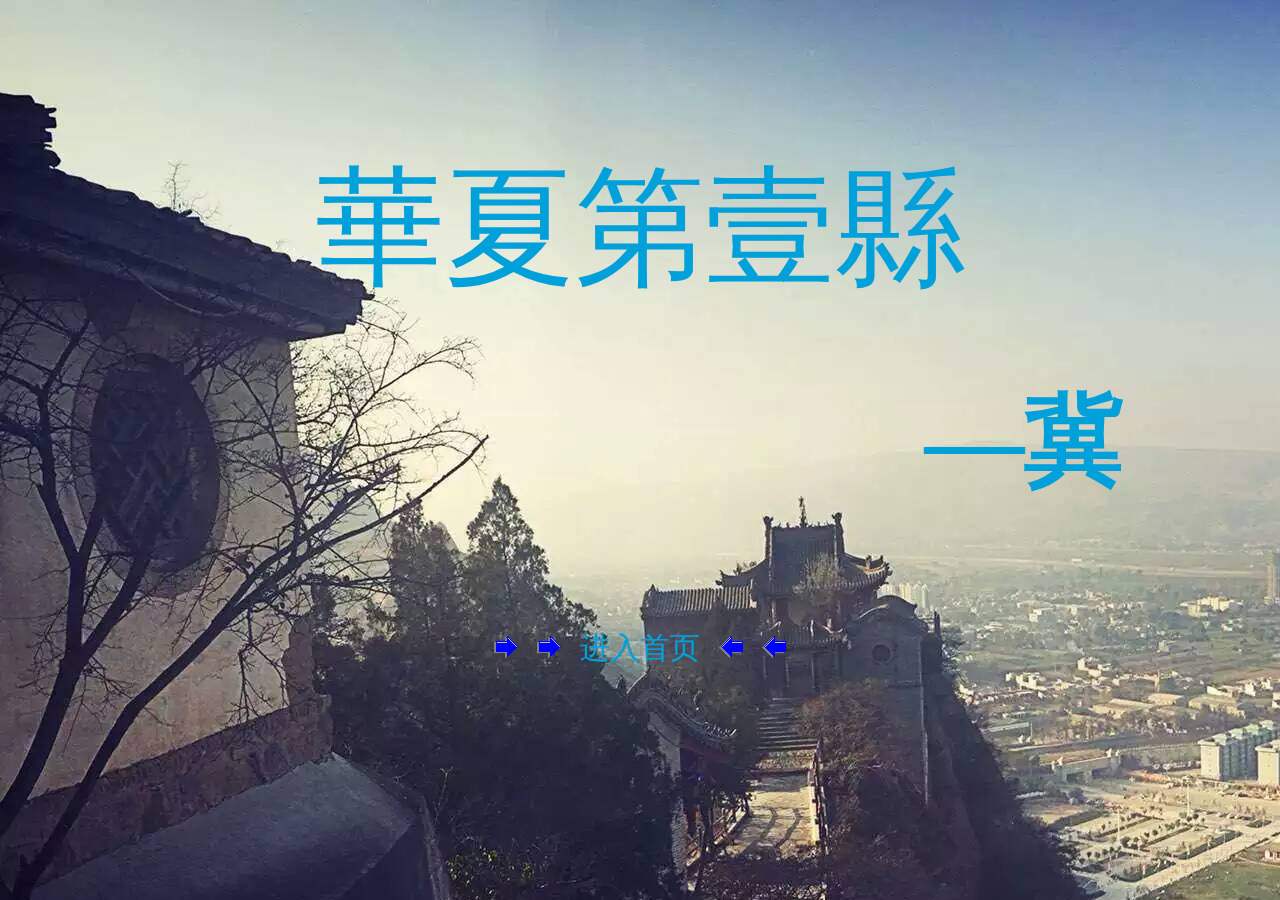
<file: index.html>
<!DOCTYPE html PUBLIC "-//W3C//DTD XHTML 1.0 Transitional//EN" "http://www.w3.org/TR/xhtml1/DTD/xhtml1-transitional.dtd">
<html xmlns="http://www.w3.org/1999/xhtml" xml:lang="en">
<head>
	<meta http-equiv="Content-Type" content="text/html;charset=UTF-8">
	<title>HOMETOWN</title>
	<link rel="shortcut icon" type="image/jpg" href="IMG/head.jpg">
	<style type="text/css">
	body{
		background-image: url("IMG/hometown.jpg");
	}
	#title{
		width: 90%;
		margin: auto;
		border: 0px solid;
		margin-top: 18%;
	}
	#title_son{
		width: 25%;
		float: right;
		border: 0px solid;

	}
	#enter{
		width: 292px;
		margin: auto;
		border: 0px solid;
	}
	p{
		font-size: 130px;
		font-weight: 100;
		text-align: center;
		color: #00A0DA;
		font-family: 楷体;
		line-height: 0px;

	}
	h2{
		font-size: 100px;
		color: #00A0DA;
		font-family: 楷体;
		line-height: 0px;
	}
	a{
		font-size: 30px;
		font-family: 楷体;
		color: #00A0DA;
		text-decoration: none;
		text-align: center;
	}
	</style>
</head>
<body>
	<div id="title">
		<p>華夏第壹縣</p>
		<div id="title_son">
			<h2>—冀</h2>
		</div>
	</div>
	<br/><br/><br/><br/><br/><br/><br/><br/><br/><br/><br/><br/><br/><br/><br/>
	<div id="enter"><img src="IMG/right1.gif"><img src="IMG/right1.gif"><a href="HTML/home.html">进入首页</a><img src="IMG/left1.gif"><img src="IMG/left1.gif"></div>
	
</body>
</html>
</file>
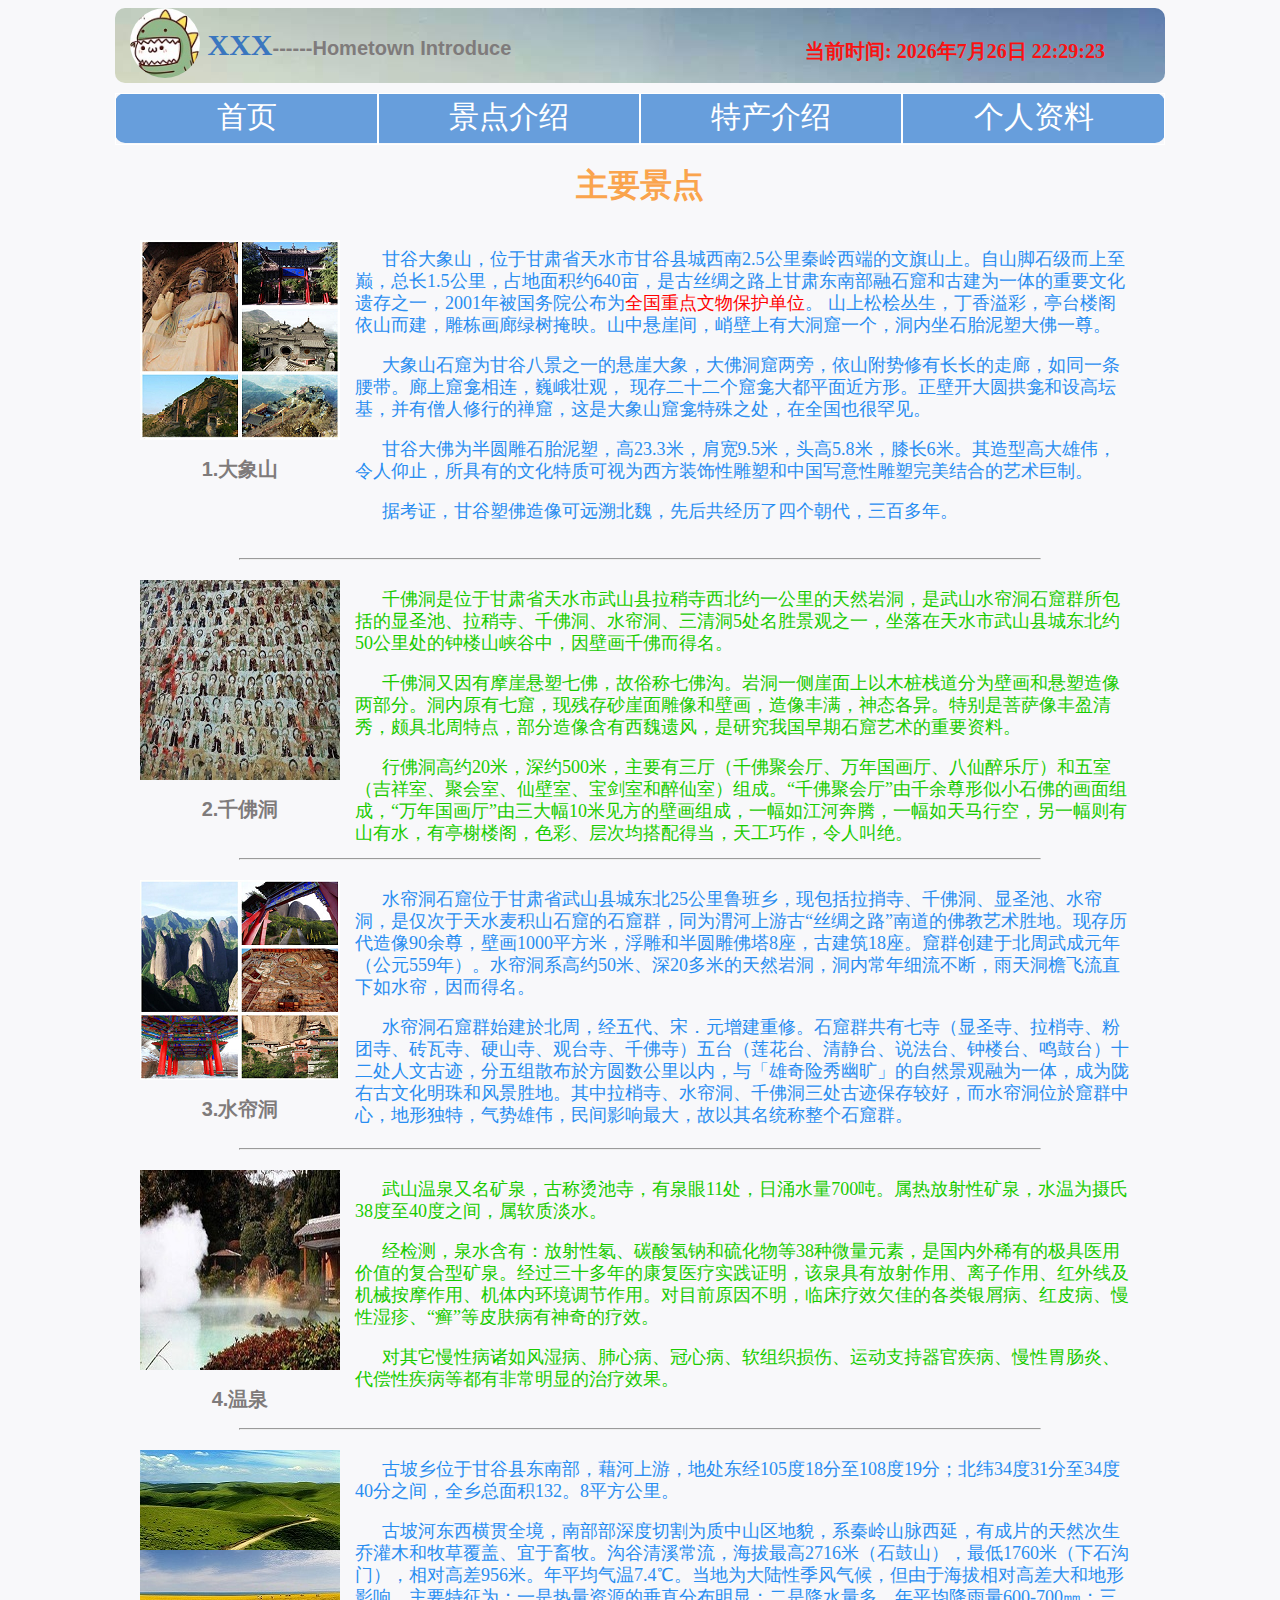
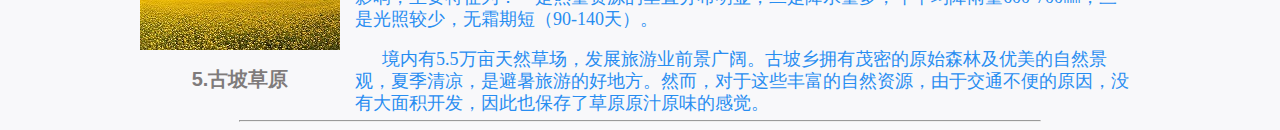
<file: HTML/detail_introduce.html>
<!DOCTYPE html PUBLIC "-//W3C//DTD XHTML 1.0 Transitional//EN" "http://www.w3.org/TR/xhtml1/DTD/xhtml1-transitional.dtd">
<html xmlns="http://www.w3.org/1999/xhtml" xml:lang="en">
<head>
    <meta http-equiv="Content-Type" content="text/html;charset=UTF-8">
    <title>Detail_Introduce</title>
    <link rel="shortcut icon" type="image/jpg" href="../IMG/head.jpg">
    <link rel="stylesheet" type="text/css" href="../CSS/mystyle.css">
    <link rel="stylesheet" type="text/css" href="../CSS/detail_introduce.css">
    <script type="text/javascript" src="../JS/return_time.js" fontSize="20px"></script>
</head>
<body bgcolor="#F8F8FA">
<div id="whole">

    <div id="head">
        <div class="head_left">
            <div class="head_img">
                <img class="head" src="../IMG/head.jpg" title="XXX  hometown introduce">
            </div>
            <h2><font>&nbsp;XXX</font>------Hometown Introduce</h2>
        </div>
        <div id="head_time">
            <script type="text/javascript">
                return_time();
            </script>
        </div>
    </div>

    <div id="title">
        <div class="title_left">
            <div class="home_page"><a href="home.html">首页</a></div>
            <div class="detail_introduce"><a href="detail_introduce.html">景点介绍</a></div>
        </div>
        <div class="title_right">
            <div class="specialty"><a href="specialty.html">特产介绍</a></div>
            <div class="personal_information"><a href="personal_information.html">个人资料</a></div>
        </div>
    </div>

    <div id="introduce">
        <h1 class="title">主要景点</h1>

        <div id="daxiang">
            <div class="daxiang_img"><img src="../IMG/大象山.png">
                <h2 align="center">1.大象山</h2>
            </div>
            <div class="daxiang_content">
            <p class="introduce1">&nbsp;&nbsp;&nbsp;&nbsp;&nbsp;&nbsp;甘谷大象山，位于甘肃省天水市甘谷县城西南2.5公里秦岭西端的文旗山上。自山脚石级而上至巅，总长1.5公里，占地面积约640亩，是古丝绸之路上甘肃东南部融石窟和古建为一体的重要文化遗存之一，2001年被国务院公布为<font class="emphasis">全国重点文物保护单位</font>。 山上松桧丛生，丁香溢彩，亭台楼阁依山而建，雕栋画廊绿树掩映。山中悬崖间，峭壁上有大洞窟一个，洞内坐石胎泥塑大佛一尊。</p>
                <p class="introduce1">&nbsp;&nbsp;&nbsp;&nbsp;&nbsp;&nbsp;大象山石窟为甘谷八景之一的悬崖大象，大佛洞窟两旁，依山附势修有长长的走廊，如同一条腰带。廊上窟龛相连，巍峨壮观， 现存二十二个窟龛大都平面近方形。正壁开大圆拱龛和设高坛基，并有僧人修行的禅窟，这是大象山窟龛特殊之处，在全国也很罕见。</p>
                <p class="introduce1">&nbsp;&nbsp;&nbsp;&nbsp;&nbsp;&nbsp;甘谷大佛为半圆雕石胎泥塑，高23.3米，肩宽9.5米，头高5.8米，膝长6米。其造型高大雄伟，令人仰止，所具有的文化特质可视为西方装饰性雕塑和中国写意性雕塑完美结合的艺术巨制。</p>
                <p class="introduce1">&nbsp;&nbsp;&nbsp;&nbsp;&nbsp;&nbsp;据考证，甘谷塑佛造像可远溯北魏，先后共经历了四个朝代，三百多年。</p>
            </div>
        </div>

        <hr width="80%" />

        <div id="qianfo">
            <div class="qianfo_img"><img src="../IMG/千佛洞.jpg">
                <h2 align="center">2.千佛洞</h2>
            </div>
            <div class="qianfo_content">
                <p class="introduce2">&nbsp;&nbsp;&nbsp;&nbsp;&nbsp;&nbsp;千佛洞是位于甘肃省天水市武山县拉稍寺西北约一公里的天然岩洞，是武山水帘洞石窟群所包括的显圣池、拉稍寺、千佛洞、水帘洞、三清洞5处名胜景观之一，坐落在天水市武山县城东北约50公里处的钟楼山峡谷中，因壁画千佛而得名。</p>
                <p class="introduce2">&nbsp;&nbsp;&nbsp;&nbsp;&nbsp;&nbsp;千佛洞又因有摩崖悬塑七佛，故俗称七佛沟。岩洞一侧崖面上以木桩栈道分为壁画和悬塑造像两部分。洞内原有七窟，现残存砂崖面雕像和壁画，造像丰满，神态各异。特别是菩萨像丰盈清秀，颇具北周特点，部分造像含有西魏遗风，是研究我国早期石窟艺术的重要资料。</p>
                <p class="introduce2">&nbsp;&nbsp;&nbsp;&nbsp;&nbsp;&nbsp;行佛洞高约20米，深约500米，主要有三厅（千佛聚会厅、万年国画厅、八仙醉乐厅）和五室（吉祥室、聚会室、仙壁室、宝剑室和醉仙室）组成。“千佛聚会厅”由千余尊形似小石佛的画面组成，“万年国画厅”由三大幅10米见方的壁画组成，一幅如江河奔腾，一幅如天马行空，另一幅则有山有水，有亭榭楼阁，色彩、层次均搭配得当，天工巧作，令人叫绝。</p>
            </div>
        </div>

        <hr width="80%" />

        <div id="shuilian">
            <div class="shuilian_img"><img src="../IMG/水帘洞.png">
                <h2 align="center">3.水帘洞</h2>
            </div>
            <div class="shuilian_content">
                <p class="introduce1">&nbsp;&nbsp;&nbsp;&nbsp;&nbsp;&nbsp;水帘洞石窟位于甘肃省武山县城东北25公里鲁班乡，现包括拉捎寺、千佛洞、显圣池、水帘洞，是仅次于天水麦积山石窟的石窟群，同为渭河上游古“丝绸之路”南道的佛教艺术胜地。现存历代造像90余尊，壁画1000平方米，浮雕和半圆雕佛塔8座，古建筑18座。窟群创建于北周武成元年（公元559年）。水帘洞系高约50米、深20多米的天然岩洞，洞内常年细流不断，雨天洞檐飞流直下如水帘，因而得名。</p>
                <p class="introduce1">&nbsp;&nbsp;&nbsp;&nbsp;&nbsp;&nbsp;水帘洞石窟群始建於北周，经五代、宋．元增建重修。石窟群共有七寺（显圣寺、拉梢寺、粉团寺、砖瓦寺、硬山寺、观台寺、千佛寺）五台（莲花台、清静台、说法台、钟楼台、鸣鼓台）十二处人文古迹，分五组散布於方圆数公里以内，与「雄奇险秀幽旷」的自然景观融为一体，成为陇右古文化明珠和风景胜地。其中拉梢寺、水帘洞、千佛洞三处古迹保存较好，而水帘洞位於窟群中心，地形独特，气势雄伟，民间影响最大，故以其名统称整个石窟群。</p>
            </div>
        </div>

        <hr width="80%" />

        <div id="hot-spring">
            <div class="hot-spring_img"><img src="../IMG/温泉.jpg">
                <h2 align="center">4.温泉</h2>
            </div>
            <div class="hot-spring_content">
                <p class="introduce2">&nbsp;&nbsp;&nbsp;&nbsp;&nbsp;&nbsp;武山温泉又名矿泉，古称烫池寺，有泉眼11处，日涌水量700吨。属热放射性矿泉，水温为摄氏38度至40度之间，属软质淡水。</p>
                <p class="introduce2">&nbsp;&nbsp;&nbsp;&nbsp;&nbsp;&nbsp;经检测，泉水含有：放射性氡、碳酸氢钠和硫化物等38种微量元素，是国内外稀有的极具医用价值的复合型矿泉。经过三十多年的康复医疗实践证明，该泉具有放射作用、离子作用、红外线及机械按摩作用、机体内环境调节作用。对目前原因不明，临床疗效欠佳的各类银屑病、红皮病、慢性湿疹、“癣”等皮肤病有神奇的疗效。</p>
                <p class="introduce2">&nbsp;&nbsp;&nbsp;&nbsp;&nbsp;&nbsp;对其它慢性病诸如风湿病、肺心病、冠心病、软组织损伤、运动支持器官疾病、慢性胃肠炎、代偿性疾病等都有非常明显的治疗效果。</p>
            </div>
        </div>

        <hr width="80%" />

        <div id="gupo">
            <div class="gupo_img">
                <div class="gupo_img1"><img src="../IMG/古坡.jpg"></div>
                <div class="gupo_img2"><img src="../IMG/油菜花.jpg">
                <h2 align="center">5.古坡草原</h2>
                </div>
            </div>
            <div class="gupo_content">
                <p class="introduce1">&nbsp;&nbsp;&nbsp;&nbsp;&nbsp;&nbsp;古坡乡位于甘谷县东南部，藉河上游，地处东经105度18分至108度19分；北纬34度31分至34度40分之间，全乡总面积132。8平方公里。</p>
                <p class="introduce1">&nbsp;&nbsp;&nbsp;&nbsp;&nbsp;&nbsp;古坡河东西横贯全境，南部部深度切割为质中山区地貌，系秦岭山脉西延，有成片的天然次生乔灌木和牧草覆盖、宜于畜牧。沟谷清溪常流，海拔最高2716米（石鼓山），最低1760米（下石沟门），相对高差956米。年平均气温7.4℃。当地为大陆性季风气候，但由于海拔相对高差大和地形影响，主要特征为：一是热量资源的垂直分布明显；二是降水量多，年平均降雨量600-700㎜；三是光照较少，无霜期短（90-140天）。</p>
                <p class="introduce1">&nbsp;&nbsp;&nbsp;&nbsp;&nbsp;&nbsp;境内有5.5万亩天然草场，发展旅游业前景广阔。古坡乡拥有茂密的原始森林及优美的自然景观，夏季清凉，是避暑旅游的好地方。然而，对于这些丰富的自然资源，由于交通不便的原因，没有大面积开发，因此也保存了草原原汁原味的感觉。</p>
            </div>
        </div>

        <hr width="80%" />

    </div>


</div>
</body>
</html>
</file>
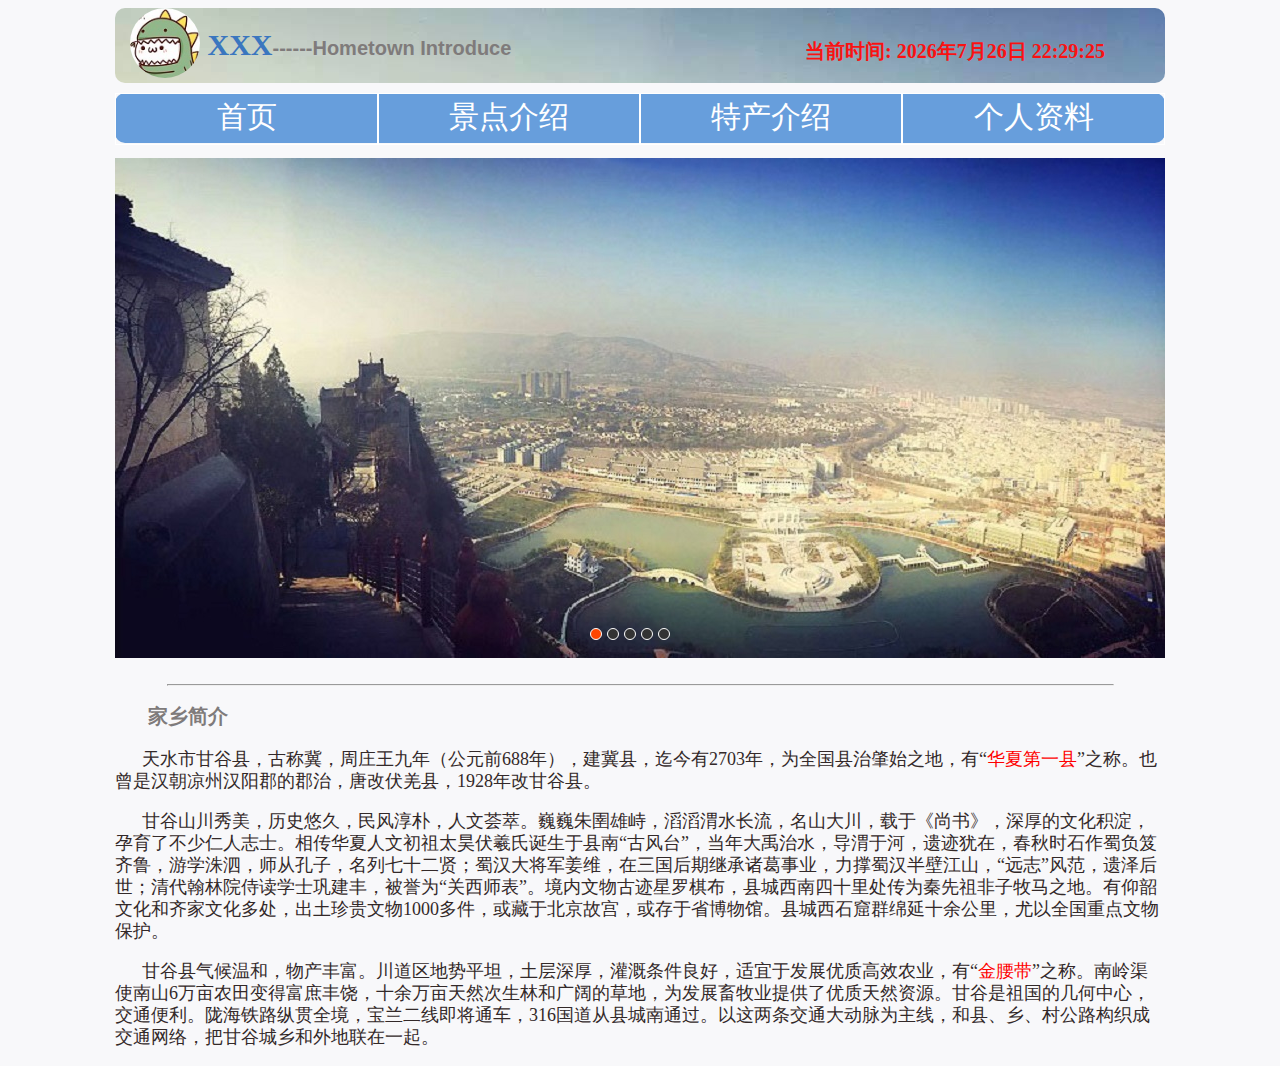
<file: HTML/home.html>
<!DOCTYPE html PUBLIC "-//W3C//DTD XHTML 1.0 Transitional//EN" "http://www.w3.org/TR/xhtml1/DTD/xhtml1-transitional.dtd">
<html xmlns="http://www.w3.org/1999/xhtml" xml:lang="en">
<head>
	<meta http-equiv="Content-Type" content="text/html;charset=UTF-8">
	<title>HOME</title>
	<link rel="shortcut icon" type="image/jpg" href="../IMG/head.jpg">
	<link rel="stylesheet" type="text/css" href="../CSS/mystyle.css">
	<link rel="stylesheet" type="text/css" href="../CSS/picture.css" >
	<link rel="stylesheet" type="text/css" href="../CSS/home.css">
	<script type="text/javascript" src="../JS/return_time.js" fontSize="20px"></script>
	<script type="text/javascript" src="../JS/picture.js" fontSize="20px"></script>
</head>
<body bgcolor="#F8F8FA">
<div id="whole">

	<div id="head">
		<div class="head_left">
			<div class="head_img">
				<img class="head" src="../IMG/head.jpg" title="XXX  hometown introduce">
			</div>
			<h2><font>&nbsp;XXX</font>------Hometown Introduce</h2>
		</div>
		<div id="head_time">
            <script type="text/javascript">
                return_time();
            </script>
        </div>
	</div>

	<div id="title">
		<div class="title_left">
			<div class="home_page"><a href="home.html">首页</a></div>
			<div class="detail_introduce"><a href="detail_introduce.html">景点介绍</a></div>
		</div>
		<div class="title_right">
			<div class="specialty"><a href="specialty.html">特产介绍</a></div>
			<div class="personal_information"><a href="personal_information.html">个人资料</a></div>
		</div>
	</div>

	<div id="container">
    	<div id="list" style="left: -1050px;">
    	    <img src="../IMG/005.jpg" alt="1"/>
    	    <img src="../IMG/001.jpg" alt="1" title="在山上远眺全城" />
    	    <img src="../IMG/002.jpg" alt="2" title="登高远望" />
    	    <img src="../IMG/003.jpg" alt="3" title="有这样的春天，夏天" />
    	    <img src="../IMG/004.jpg" alt="4" title="也有这样的秋天" />
    	    <img src="../IMG/005.jpg" alt="5" title="还有这样的冬天" />
    	    <img src="../IMG/001.jpg" alt="5"/>
    	</div>
    	<div id="buttons">
    	    <span index="1" class="on"></span>
    	    <span index="2"></span>
    	    <span index="3"></span>
    	    <span index="4"></span>
    	    <span index="5"></span>
    	</div>
    	<a href="javascript:;" id="prev" class="arrow">&lt;</a>
    	<a href="javascript:;" id="next" class="arrow">&gt;</a>
	</div>
	<br />
	<hr width="90%" />

	<div id="content">
		<h2>&nbsp;&nbsp;&nbsp;&nbsp;&nbsp;&nbsp;家乡简介</h2>
		<p class="home">&nbsp;&nbsp;&nbsp;&nbsp;&nbsp;&nbsp;天水市甘谷县，古称冀，周庄王九年（公元前688年），建冀县，迄今有2703年，为全国县治肇始之地，有“<font class="emphasis">华夏第一县</font>”之称。也曾是汉朝凉州汉阳郡的郡治，唐改伏羌县，1928年改甘谷县。</p>
		<p class="home">&nbsp;&nbsp;&nbsp;&nbsp;&nbsp;&nbsp;甘谷山川秀美，历史悠久，民风淳朴，人文荟萃。巍巍朱圉雄峙，滔滔渭水长流，名山大川，载于《尚书》，深厚的文化积淀，孕育了不少仁人志士。相传华夏人文初祖太昊伏羲氏诞生于县南“古风台”，当年大禹治水，导渭于河，遗迹犹在，春秋时石作蜀负笈齐鲁，游学洙泗，师从孔子，名列七十二贤；蜀汉大将军姜维，在三国后期继承诸葛事业，力撑蜀汉半壁江山，“远志”风范，遗泽后世；清代翰林院侍读学士巩建丰，被誉为“关西师表”。境内文物古迹星罗棋布，县城西南四十里处传为秦先祖非子牧马之地。有仰韶文化和齐家文化多处，出土珍贵文物1000多件，或藏于北京故宫，或存于省博物馆。县城西石窟群绵延十余公里，尤以全国重点文物保护。</p>
		<p class="home">&nbsp;&nbsp;&nbsp;&nbsp;&nbsp;&nbsp;甘谷县气候温和，物产丰富。川道区地势平坦，土层深厚，灌溉条件良好，适宜于发展优质高效农业，有“<font class="emphasis">金腰带</font>”之称。南岭渠使南山6万亩农田变得富庶丰饶，十余万亩天然次生林和广阔的草地，为发展畜牧业提供了优质天然资源。甘谷是祖国的几何中心，交通便利。陇海铁路纵贯全境，宝兰二线即将通车，316国道从县城南通过。以这两条交通大动脉为主线，和县、乡、村公路构织成交通网络，把甘谷城乡和外地联在一起。</p>
	</div>


</div>
</body>
</html>
</file>
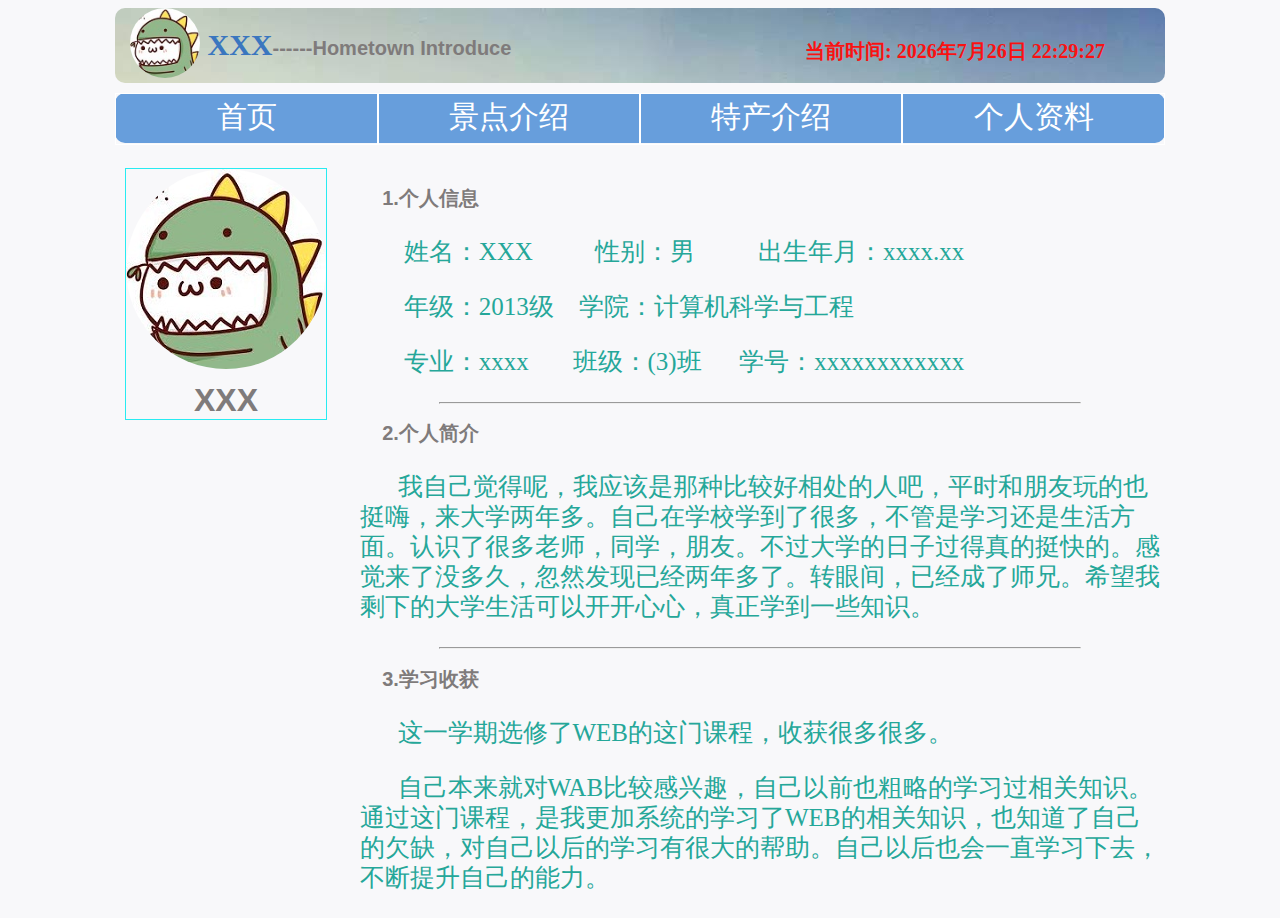
<file: HTML/personal_information.html>
<!DOCTYPE html PUBLIC "-//W3C//DTD XHTML 1.0 Transitional//EN" "http://www.w3.org/TR/xhtml1/DTD/xhtml1-transitional.dtd">
<html xmlns="http://www.w3.org/1999/xhtml" xml:lang="en">
<head>
	<meta http-equiv="Content-Type" content="text/html;charset=UTF-8">
	<title>Personal_Information</title>
	<link rel="shortcut icon" type="image/jpg" href="../IMG/head.jpg">
	<link rel="stylesheet" type="text/css" href="../CSS/mystyle.css">
	<link rel="stylesheet" type="text/css" href="../CSS/personal_information.css">
	<script type="text/javascript" src="../JS/return_time.js" fontSize="20px"></script>
</head>
<body bgcolor="#F8F8FA">
<div id="whole">

	<div id="head">
		<div class="head_left">
			<div class="head_img">
				<img class="head" src="../IMG/head.jpg" title="XXX  hometown introduce">
			</div>
			<h2><font>&nbsp;XXX</font>------Hometown Introduce</h2>
		</div>
		<div id="head_time">
            <script type="text/javascript">
                return_time();
            </script>
        </div>
	</div>

	<div id="title">
		<div class="title_left">
			<div class="home_page"><a href="home.html">首页</a></div>
			<div class="detail_introduce"><a href="detail_introduce.html">景点介绍</a></div>
		</div>
		<div class="title_right">
			<div class="specialty"><a href="specialty.html">特产介绍</a></div>
			<div class="personal_information"><a href="personal_information.html">个人资料</a></div>
		</div>
	</div>

	<div id="content">
		<div id="head_img">
			<img class="head_large" src="../IMG/head_large.jpg"/>
			<h1 align="center">XXX</h1>
		</div>
		<div id="introduce">
			<h2>&nbsp;&nbsp;&nbsp;&nbsp;1.个人信息</h2>
			<p class="introduce">&nbsp;&nbsp;&nbsp;&nbsp;&nbsp;&nbsp;&nbsp;姓名：XXX&nbsp;&nbsp;&nbsp;&nbsp;&nbsp;&nbsp;&nbsp;&nbsp;&nbsp;&nbsp;性别：男&nbsp;&nbsp;&nbsp;&nbsp;&nbsp;&nbsp;&nbsp;&nbsp;&nbsp;&nbsp;出生年月：xxxx.xx</p>
			<p class="introduce">&nbsp;&nbsp;&nbsp;&nbsp;&nbsp;&nbsp;&nbsp;年级：2013级 &nbsp;&nbsp;&nbsp;学院：计算机科学与工程</p>
			<p class="introduce">&nbsp;&nbsp;&nbsp;&nbsp;&nbsp;&nbsp;&nbsp;专业：xxxx &nbsp;&nbsp;&nbsp;&nbsp;&nbsp;&nbsp;班级：(3)班&nbsp;&nbsp;&nbsp;&nbsp;&nbsp;&nbsp;学号：xxxxxxxxxxxx</p>
			<hr width="80%" />
			<h2>&nbsp;&nbsp;&nbsp;&nbsp;2.个人简介</h2>
			<p class="introduce">&nbsp;&nbsp;&nbsp;&nbsp;&nbsp;&nbsp;我自己觉得呢，我应该是那种比较好相处的人吧，平时和朋友玩的也挺嗨，来大学两年多。自己在学校学到了很多，不管是学习还是生活方面。认识了很多老师，同学，朋友。不过大学的日子过得真的挺快的。感觉来了没多久，忽然发现已经两年多了。转眼间，已经成了师兄。希望我剩下的大学生活可以开开心心，真正学到一些知识。</p>
			<hr width="80%" />
			<h2>&nbsp;&nbsp;&nbsp;&nbsp;3.学习收获</h2>
			<p class="introduce">&nbsp;&nbsp;&nbsp;&nbsp;&nbsp;&nbsp;这一学期选修了WEB的这门课程，收获很多很多。</p>
			<p class="introduce">&nbsp;&nbsp;&nbsp;&nbsp;&nbsp;&nbsp;自己本来就对WAB比较感兴趣，自己以前也粗略的学习过相关知识。通过这门课程，是我更加系统的学习了WEB的相关知识，也知道了自己的欠缺，对自己以后的学习有很大的帮助。自己以后也会一直学习下去，不断提升自己的能力。</p>
		</div>
	</div>

</div>
</body>
</html>
</file>
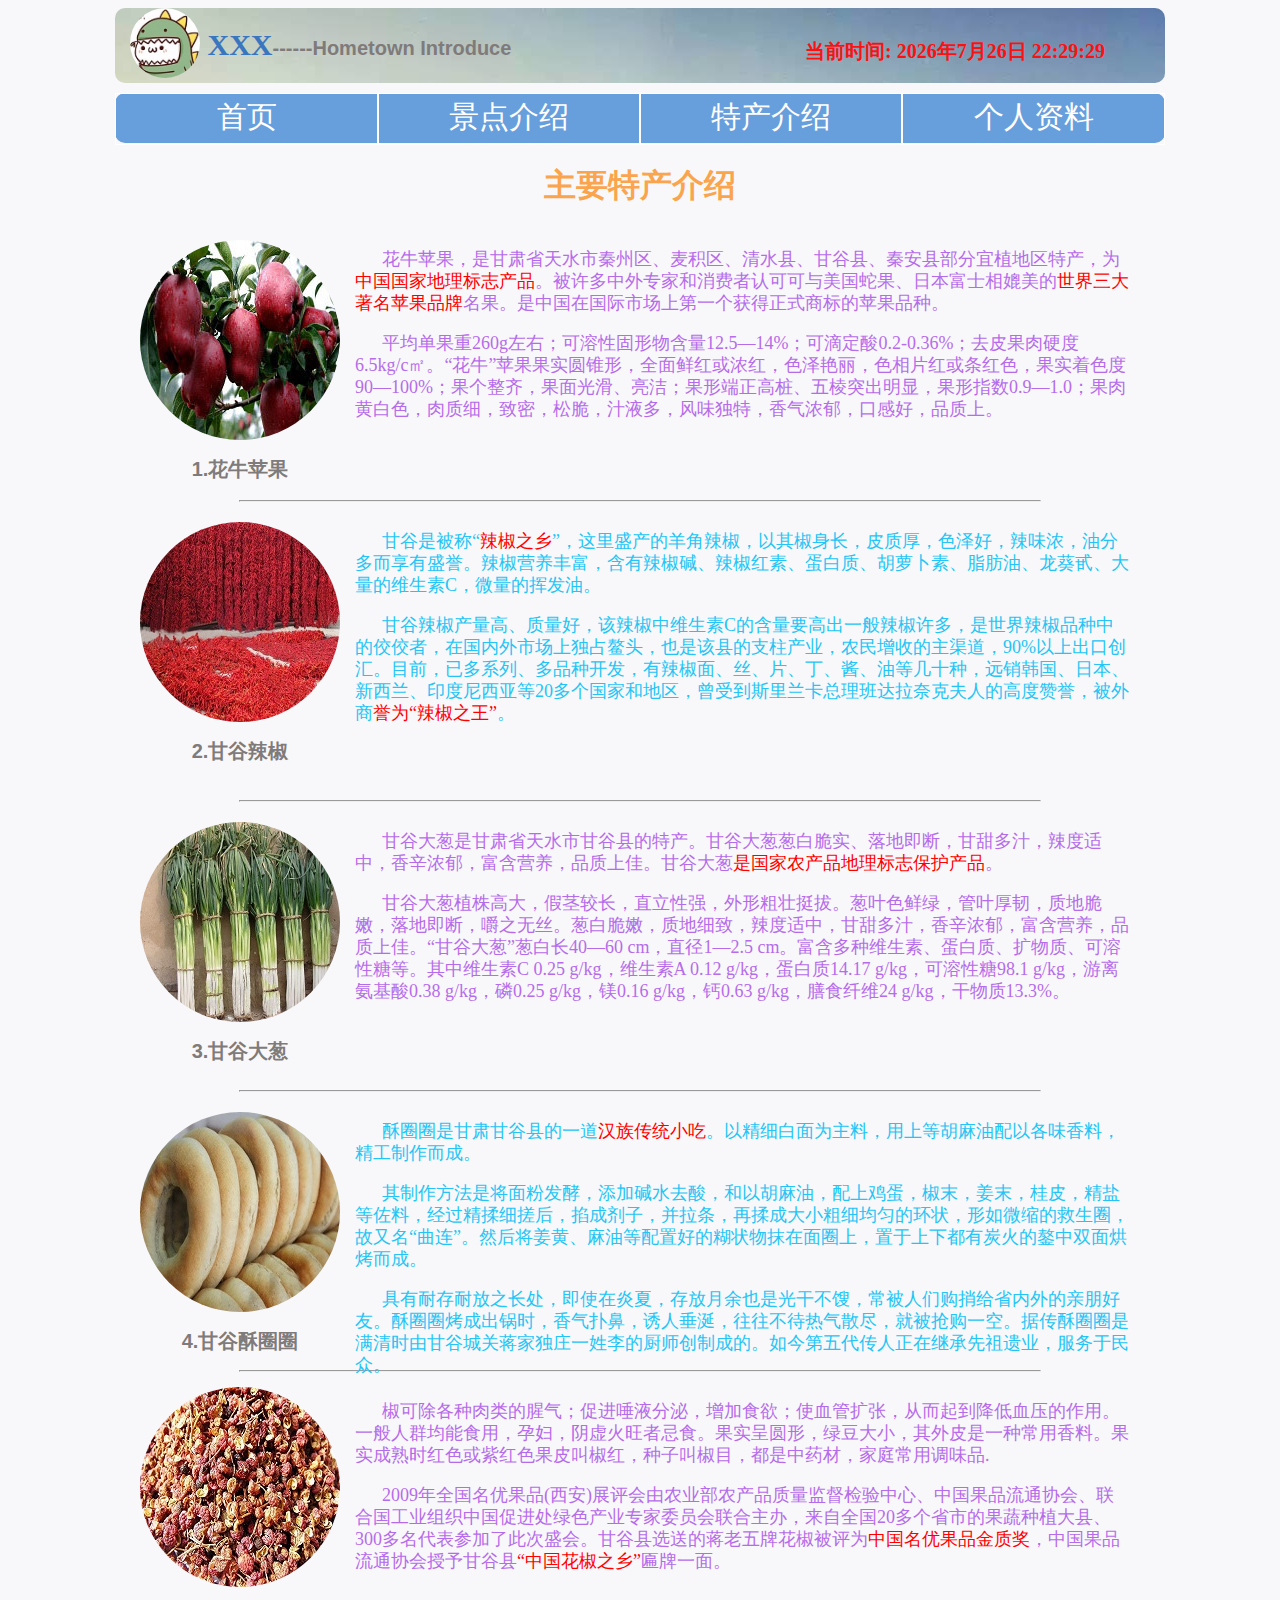
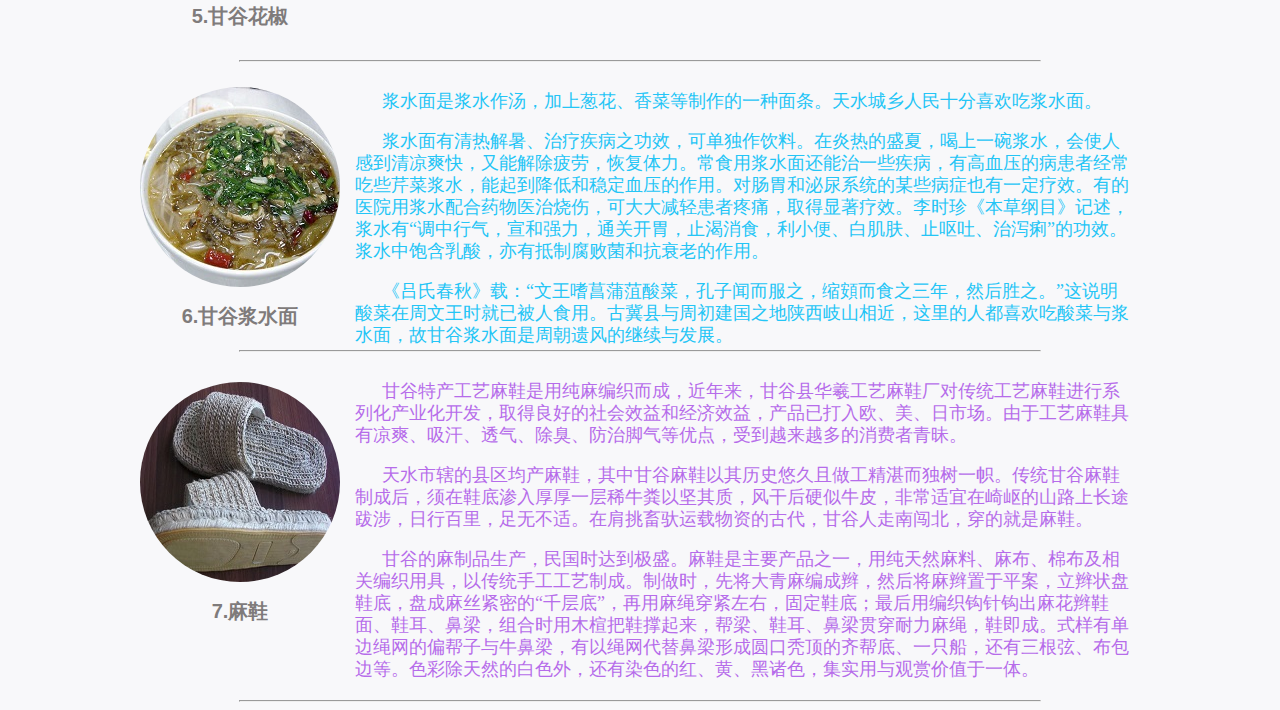
<file: HTML/specialty.html>
<!DOCTYPE html PUBLIC "-//W3C//DTD XHTML 1.0 Transitional//EN" "http://www.w3.org/TR/xhtml1/DTD/xhtml1-transitional.dtd">
<html xmlns="http://www.w3.org/1999/xhtml" xml:lang="en">
<head>
	<meta http-equiv="Content-Type" content="text/html;charset=UTF-8">
	<title>Specialty</title>
    <link rel="shortcut icon" type="image/jpg" href="../IMG/head.jpg">
	<link rel="stylesheet" type="text/css" href="../CSS/mystyle.css">
	<link rel="stylesheet" type="text/css" href="../CSS/specialty.css">
	<script type="text/javascript" src="../JS/return_time.js" fontSize="20px"></script>
</head>
<body bgcolor="#F8F8FA">
<div id="whole">

	<div id="head">
		<div class="head_left">
			<div class="head_img">
				<img class="head" src="../IMG/head.jpg" title="XXX  hometown introduce">
			</div>
			<h2><font>&nbsp;XXX</font>------Hometown Introduce</h2>
		</div>
		<div id="head_time">
            <script type="text/javascript">
                return_time();
            </script>
        </div>
	</div>

	<div id="title">
		<div class="title_left">
			<div class="home_page"><a href="home.html">首页</a></div>
			<div class="detail_introduce"><a href="detail_introduce.html">景点介绍</a></div>
		</div>
		<div class="title_right">
			<div class="specialty"><a href="specialty.html">特产介绍</a></div>
			<div class="personal_information"><a href="personal_information.html">个人资料</a></div>
		</div>
	</div>

	<div id="specialty">
        <h1 class="title">主要特产介绍</h1>

        <div id="apple">
            <div class="apple_img"><img src="../IMG/苹果.jpg">
                <h2 align="center">1.花牛苹果</h2>
            </div>
            <div class="apple_content">
                <p class="introduce1">&nbsp;&nbsp;&nbsp;&nbsp;&nbsp;&nbsp;花牛苹果，是甘肃省天水市秦州区、麦积区、清水县、甘谷县、秦安县部分宜植地区特产，为<font class="emphasis">中国国家地理标志产品</font>。被许多中外专家和消费者认可可与美国蛇果、日本富士相媲美的<font class="emphasis">世界三大著名苹果品牌</font>名果。是中国在国际市场上第一个获得正式商标的苹果品种。</p>
                <p class="introduce1">&nbsp;&nbsp;&nbsp;&nbsp;&nbsp;&nbsp;平均单果重260g左右；可溶性固形物含量12.5—14%；可滴定酸0.2-0.36%；去皮果肉硬度6.5kg/c㎡。“花牛”苹果果实圆锥形，全面鲜红或浓红，色泽艳丽，色相片红或条红色，果实着色度90—100%；果个整齐，果面光滑、亮洁；果形端正高桩、五棱突出明显，果形指数0.9—1.0；果肉黄白色，肉质细，致密，松脆，汁液多，风味独特，香气浓郁，口感好，品质上。</p>
            </div>
        </div>

        <hr width="80%" />

        <div id="hot-pepper">
            <div class="hot-pepper_img"><img src="../IMG/辣椒.jpg">
                <h2 align="center">2.甘谷辣椒</h2>
            </div>
            <div class="hot-pepper_content">
                <p class="introduce2">&nbsp;&nbsp;&nbsp;&nbsp;&nbsp;&nbsp;甘谷是被称“<font class="emphasis">辣椒之乡</font>”，这里盛产的羊角辣椒，以其椒身长，皮质厚，色泽好，辣味浓，油分多而享有盛誉。辣椒营养丰富，含有辣椒碱、辣椒红素、蛋白质、胡萝卜素、脂肪油、龙葵甙、大量的维生素C，微量的挥发油。</p>
                <p class="introduce2">&nbsp;&nbsp;&nbsp;&nbsp;&nbsp;&nbsp;甘谷辣椒产量高、质量好，该辣椒中维生素C的含量要高出一般辣椒许多，是世界辣椒品种中的佼佼者，在国内外市场上独占鳌头，也是该县的支柱产业，农民增收的主渠道，90%以上出口创汇。目前，已多系列、多品种开发，有辣椒面、丝、片、丁、酱、油等几十种，远销韩国、日本、新西兰、印度尼西亚等20多个国家和地区，曾受到斯里兰卡总理班达拉奈克夫人的高度赞誉，被外商<font class="emphasis">誉为“辣椒之王”</font>。</p>
            </div>
        </div>

        <hr width="80%" />

        <div id="green-onion">
            <div class="green-onion_img"><img src="../IMG/大葱.jpg">
                <h2 align="center">3.甘谷大葱</h2>
            </div>
            <div class="green-onion_content">
                <p class="introduce1">&nbsp;&nbsp;&nbsp;&nbsp;&nbsp;&nbsp;甘谷大葱是甘肃省天水市甘谷县的特产。甘谷大葱葱白脆实、落地即断，甘甜多汁，辣度适中，香辛浓郁，富含营养，品质上佳。甘谷大葱<font class="emphasis">是国家农产品地理标志保护产品</font>。</p>
                <p class="introduce1">&nbsp;&nbsp;&nbsp;&nbsp;&nbsp;&nbsp;甘谷大葱植株高大，假茎较长，直立性强，外形粗壮挺拔。葱叶色鲜绿，管叶厚韧，质地脆嫩，落地即断，嚼之无丝。葱白脆嫩，质地细致，辣度适中，甘甜多汁，香辛浓郁，富含营养，品质上佳。“甘谷大葱”葱白长40—60 cm，直径1—2.5 cm。富含多种维生素、蛋白质、扩物质、可溶性糖等。其中维生素C 0.25 g/kg，维生素A 0.12 g/kg，蛋白质14.17 g/kg，可溶性糖98.1 g/kg，游离氨基酸0.38 g/kg，磷0.25 g/kg，镁0.16 g/kg，钙0.63 g/kg，膳食纤维24 g/kg，干物质13.3%。</p>
            </div>
        </div>

        <hr width="80%" />

        <div id="quanquan">
            <div class="quanquan_img"><img src="../IMG/圈圈.jpg">
                <h2 align="center">4.甘谷酥圈圈</h2>
            </div>
            <div class="quanquan_content">
                <p class="introduce2">&nbsp;&nbsp;&nbsp;&nbsp;&nbsp;&nbsp;酥圈圈是甘肃甘谷县的一道<font class="emphasis">汉族传统小吃</font>。以精细白面为主料，用上等胡麻油配以各味香料，精工制作而成。</p>
                <p class="introduce2">&nbsp;&nbsp;&nbsp;&nbsp;&nbsp;&nbsp;其制作方法是将面粉发酵，添加碱水去酸，和以胡麻油，配上鸡蛋，椒末，姜末，桂皮，精盐等佐料，经过精揉细搓后，掐成剂子，并拉条，再揉成大小粗细均匀的环状，形如微缩的救生圈，故又名“曲连”。然后将姜黄、麻油等配置好的糊状物抹在面圈上，置于上下都有炭火的鏊中双面烘烤而成。</p>
                <p class="introduce2">&nbsp;&nbsp;&nbsp;&nbsp;&nbsp;&nbsp;具有耐存耐放之长处，即使在炎夏，存放月余也是光干不馊，常被人们购捎给省内外的亲朋好友。酥圈圈烤成出锅时，香气扑鼻，诱人垂涎，往往不待热气散尽，就被抢购一空。据传酥圈圈是满清时由甘谷城关蒋家独庄一姓李的厨师创制成的。如今第五代传人正在继承先祖遗业，服务于民众。</p>
            </div>
        </div>

        <hr width="80%" />

        <div id="pepper">
            <div class="pepper_img"><img src="../IMG/花椒.jpg">
				<h2 align="center">5.甘谷花椒</h2>
            </div>
            <div class="pepper_content">
                <p class="introduce1">&nbsp;&nbsp;&nbsp;&nbsp;&nbsp;&nbsp;椒可除各种肉类的腥气；促进唾液分泌，增加食欲；使血管扩张，从而起到降低血压的作用。一般人群均能食用，孕妇，阴虚火旺者忌食。果实呈圆形，绿豆大小，其外皮是一种常用香料。果实成熟时红色或紫红色果皮叫椒红，种子叫椒目，都是中药材，家庭常用调味品.</p>
                <p class="introduce1">&nbsp;&nbsp;&nbsp;&nbsp;&nbsp;&nbsp;2009年全国名优果品(西安)展评会由农业部农产品质量监督检验中心、中国果品流通协会、联合国工业组织中国促进处绿色产业专家委员会联合主办，来自全国20多个省市的果蔬种植大县、300多名代表参加了此次盛会。甘谷县选送的蒋老五牌花椒被评为<font class="emphasis">中国名优果品金质奖</font>，中国果品流通协会授予甘谷县<font class="emphasis">“中国花椒之乡”</font>匾牌一面。</p>
            </div>
        </div>

        <hr width="80%" />

        <div id="jiangshui">
            <div class="jiangshui_img"><img src="../IMG/浆水面.jpg">
				<h2 align="center">6.甘谷浆水面</h2>
            </div>
            <div class="jiangshui_content">
                <p class="introduce2">&nbsp;&nbsp;&nbsp;&nbsp;&nbsp;&nbsp;浆水面是浆水作汤，加上葱花、香菜等制作的一种面条。天水城乡人民十分喜欢吃浆水面。</p>
                <p class="introduce2">&nbsp;&nbsp;&nbsp;&nbsp;&nbsp;&nbsp;浆水面有清热解暑、治疗疾病之功效，可单独作饮料。在炎热的盛夏，喝上一碗浆水，会使人感到清凉爽快，又能解除疲劳，恢复体力。常食用浆水面还能治一些疾病，有高血压的病患者经常吃些芹菜浆水，能起到降低和稳定血压的作用。对肠胃和泌尿系统的某些病症也有一定疗效。有的医院用浆水配合药物医治烧伤，可大大减轻患者疼痛，取得显著疗效。李时珍《本草纲目》记述，浆水有“调中行气，宣和强力，通关开胃，止渴消食，利小便、白肌肤、止呕吐、治泻痢”的功效。浆水中饱含乳酸，亦有抵制腐败菌和抗衰老的作用。</p>
                <p class="introduce2">&nbsp;&nbsp;&nbsp;&nbsp;&nbsp;&nbsp;《吕氏春秋》载：“文王嗜菖蒲菹酸菜，孔子闻而服之，缩頞而食之三年，然后胜之。”这说明酸菜在周文王时就已被人食用。古冀县与周初建国之地陕西岐山相近，这里的人都喜欢吃酸菜与浆水面，故甘谷浆水面是周朝遗风的继续与发展。</p>
            </div>
        </div>

        <hr width="80%" />

        <div id="maxie">
            <div class="maxie_img"><img src="../IMG/麻鞋.jpg">
				<h2 align="center">7.麻鞋</h2>
            </div>
            <div class="maxie_content">
                <p class="introduce1">&nbsp;&nbsp;&nbsp;&nbsp;&nbsp;&nbsp;甘谷特产工艺麻鞋是用纯麻编织而成，近年来，甘谷县华羲工艺麻鞋厂对传统工艺麻鞋进行系列化产业化开发，取得良好的社会效益和经济效益，产品已打入欧、美、日市场。由于工艺麻鞋具有凉爽、吸汗、透气、除臭、防治脚气等优点，受到越来越多的消费者青昧。</p>
                <p class="introduce1">&nbsp;&nbsp;&nbsp;&nbsp;&nbsp;&nbsp;天水市辖的县区均产麻鞋，其中甘谷麻鞋以其历史悠久且做工精湛而独树一帜。传统甘谷麻鞋制成后，须在鞋底渗入厚厚一层稀牛粪以坚其质，风干后硬似牛皮，非常适宜在崎岖的山路上长途跋涉，日行百里，足无不适。在肩挑畜驮运载物资的古代，甘谷人走南闯北，穿的就是麻鞋。</p>
                <p class="introduce1">&nbsp;&nbsp;&nbsp;&nbsp;&nbsp;&nbsp;甘谷的麻制品生产，民国时达到极盛。麻鞋是主要产品之一，用纯天然麻料、麻布、棉布及相关编织用具，以传统手工工艺制成。制做时，先将大青麻编成辫，然后将麻辫置于平案，立辫状盘鞋底，盘成麻丝紧密的“千层底”，再用麻绳穿紧左右，固定鞋底；最后用编织钩针钩出麻花辫鞋面、鞋耳、鼻梁，组合时用木楦把鞋撑起来，帮梁、鞋耳、鼻梁贯穿耐力麻绳，鞋即成。式样有单边绳网的偏帮子与牛鼻梁，有以绳网代替鼻梁形成圆口秃顶的齐帮底、一只船，还有三根弦、布包边等。色彩除天然的白色外，还有染色的红、黄、黑诸色，集实用与观赏价值于一体。</p>
            </div>
        </div>

        <hr width="80%" />

    </div>

</div>
</body>
</html>
</file>
<file: CSS/mystyle.css>
#whole{
	width: 1050px;
	height: auto;
	margin: 0 auto;
	border: 0px solid;
	}
#head{
	width: 1050px;
	height: 75px;
	margin: 0 auto;
	border: 0px solid;
	background-image: url("../IMG/hometown.jpg");
	border-radius: 10px;
}
.head_left{
	width: 450px;
	height: 70px;
	border-radius: 35px;
	float: left;
	border: 0px solid;
	margin-left: 15px;
}
.head_img{
	width: 70px;
	height: 70px;
	border-radius: 35px;
	float: left;
	border: 0px solid;
}
img.head{
	width: 70px;
	height: 70px;
	border-radius: 35px;
}
#head_time{
	width: 360px;
	height: 40px;
	float: right;
	border: 0px solid;
	font-size: 20px;
	margin-top: 30px;
	font-weight: bold;
	font-family: 幼圆;
	color: #F91212;
}
#title{
	width: 1050px;
	height: 50px;
	margin: 0 auto;
	margin-top: 10px;
	border: 0px solid;
	background-color: #679EDC;
	border-radius: 10px;
}
.title_left{
	width: 525px;
	height: 50ps;
	float: left;
	border: 0px solid;
	border-color: white;
}
.home_page{
	width: 261px;
	height: 50px;
	float: left;
	border: 1px solid;
	border-color: white;
	text-align: center;
}
.detail_introduce{
	width: 260px;
	height: 50px;
	float: right;
	border: 1px solid;
	border-color: white;
	text-align: center;
}
.title_right{
	width: 525px;
	height: 50ps;
	float: right;
	border: 0px solid;
	border-color: white;
}

.specialty{
	width: 260px;
	height: 50px;
	float: left;
	border: 1px solid;
	border-color: white;
	text-align: center;
}
.personal_information{
	width: 261px;
	height: 50px;
	float: right;
	border: 1px solid;
	border-color: white;
	text-align: center;
}
font{
	color: #3A76BF;
	font-size: 30px;
	font-family: 楷体;
	line-height: 40px;
}
h2{
	font-family: Arial;
	color: #7F7B7B;
	font-size: 20px;
}
a{
	color: white;
	font-size: 30px;
	font-family: 楷体;
	line-height: 45px;
	text-decoration: none;
}
a:link{
color:white;
text-decoration:none;
}
a:hover,a:active {
color:#F16D6D;
text-decoration:none;
}
font.emphasis{
	color: red;
	font-size: 18px;
	line-height: 22px;
}
</file>
<file: CSS/detail_introduce.css>
#introduce{
	width: 1000px;
	height: auto;
	border: 0px solid;
	margin: 0 auto;
}
#daxiang{
	width: 1000px;
	height: 320px;
	border: 0px solid;
	margin-top: 10px;
}
.daxiang_img{
	width: 200px;
	height: 250px;
	float: left;
	border: 0px solid;
	margin-top: 10px;
}
.daxiang_content{
	width: 775px;
	height: 300px;
	float: right;
	border: 0px solid;
	margin-right: 10px;
}
#qianfo{
	width: 1000px;
	height: 280px;
	border: 0px solid;
	margin-top: 10px;
}
.qianfo_img{
	width: 200px;
	height: 250px;
	float: left;
	border: 0px solid;
	margin-top: 10px;
}
.qianfo_content{
	width: 775px;
	height: 280px;
	float: right;
	border: 0px solid;
	margin-right: 10px;
}
#shuilian{
	width: 1000px;
	height: 270px;
	border: 0px solid;
	margin-top: 10px;
}
.shuilian_img{
	width: 200px;
	height: 250px;
	float: left;
	border: 0px solid;
	margin-top: 10px;
}
.shuilian_content{
	width: 775px;
	height: 270px;
	float: right;
	border: 0px solid;
	margin-right: 10px;
}
#hot-spring{
	width: 1000px;
	height: 260px;
	border: 0px solid;
	margin-top: 10px;
}
.hot-spring_img{
	width: 200px;
	height: 250px;
	float: left;
	border: 0px solid;
	margin-top: 10px;
}
.hot-spring_content{
	width: 775px;
	height: 260px;
	float: right;
	border: 0px solid;
	margin-right: 10px;
}
#gupo{
	width: 1000px;
	height: 250px;
	border: 0px solid;
	margin-top: 10px;
}
.gupo_img{
	width: 200px;
	height: 280px;
	float: left;
	border: 0px solid;
}
.gupo_img1{
	width: 200px;
	height: 100px;
	border: 0px solid;
	margin-top: 10px;
}
.gupo_img2{
	width: 200px;
	height: 120px;
	border: 0px solid;
}
.gupo_content{
	width: 775px;
	height: 280px;
	float: right;
	border: 0px solid;
	margin-right: 10px;
}
p.introduce1{
	font-family: 楷体;
	color: #288DF1;
	font-size: 18px;
	line-height: 22px;
}
p.introduce2{
	font-family: 楷体;
	color: #19CB00;
	font-size: 18px;
	line-height: 22px;
}
h1.title{
	text-align: center;
	color: #FAA44D;
}
</file>
<file: CSS/picture.css>
body {
    padding: 0px;
}
#container {
    width: 1050px;
    height: 500px;
    border: 0px solid #333;
    overflow: hidden;
    position: relative;
    margin: 0 auto;
    margin-top: 15px;
}
#list {
    width: 7350px;
    height: 400px;
    position: absolute;
    z-index: 1;
}
#list img {
    float: left;
}
#buttons {
    position: absolute;
    height: 10px;
    width: 100px;
    z-index: 2;
    bottom: 20px;
    left: 475px;
}
#buttons span {
    cursor: pointer;
    float: left;
    border: 1px solid #fff;
    width: 10px;
    height: 10px;
    border-radius: 50%;
    background: #333;
    margin-right: 5px;
}
#buttons .on {
    background: orangered;
}
.arrow {
    cursor: pointer;
    display: none;
    line-height: 39px;
    text-align: center;
    font-size: 36px;
    font-weight: bold;
    width: 40px;
    height: 40px;
    position: absolute;
    z-index: 2;
    top: 230px;
    background-color: RGBA(0,0,0,.3);
    color: #fff;
}
.arrow:hover {
    background-color: RGBA(0,0,0,.7);
}
#container:hover .arrow {
    display: block;
}
#prev {
    left: 20px;
}
#next {
    right: 20px;
}
</file>
<file: CSS/home.css>
#content{
	width: 1050px;
	height: auto;
	margin: auto;
	margin-top: 5px;
	border: 0px solid;
}
p.home{
	font-family: 楷体;
	color: #332929;
	font-size: 18px;
	line-height: 22px;
}
</file>
<file: CSS/personal_information.css>
#content{
	width: 1050px;
	height: 755px;
	border: 0px solid;
	margin-top: 10px;
}
#head_img{
	width: 200px;
	height: 250px;
	border: 1px solid;
	margin-top: 15px;
	margin-left: 10px;
	float: left;
	border-color: #28EBF1;
}
img.head_large{
	width: 200px;
	height: 200px;
	border-radius: 100px;
}
#introduce{
	width: 800px;
	height: auto;
	margin-top: 15px;
	margin-right: 5px;
	float: right;
	border: 0px solid;
}
h1{
	font-family: Arial;
	color: #7F7B7B;
	line-height: 20px;
}
p.introduce{
	font-family: 楷体;
	color: #25A799;
	font-size: 25px;
	line-height: 30px;
}
</file>
<file: CSS/specialty.css>
#specialty{
	width: 1000px;
	height: auto;
	border: 0px solid;
	margin: 0 auto;
}
#apple{
	width: 1000px;
	height: 260px;
	border: 0px solid;
	margin-top: 10px;
}
.apple_img{
	width: 200px;
	height: 260px;
	float: left;
	border: 0px solid;
	margin-top: 10px;
}
.apple_content{
	width: 775px;
	height: 250px;
	float: right;
	border: 0px solid;
	margin-right: 10px;
}
#hot-pepper{
	width: 1000px;
	height: 280px;
	border: 0px solid;
	margin-top: 10px;
}
.hot-pepper_img{
	width: 200px;
	height: 250px;
	float: left;
	border: 0px solid;
	margin-top: 10px;
}
.hot-pepper_content{
	width: 775px;
	height: 280px;
	float: right;
	border: 0px solid;
	margin-right: 10px;
}
#green-onion{
	width: 1000px;
	height: 270px;
	border: 0px solid;
	margin-top: 10px;
}
.green-onion_img{
	width: 200px;
	height: 250px;
	float: left;
	border: 0px solid;
	margin-top: 10px;
}
.green-onion_content{
	width: 775px;
	height: 270px;
	float: right;
	border: 0px solid;
	margin-right: 10px;
}
#quanquan{
	width: 1000px;
	height: 260px;
	border: 0px solid;
	margin-top: 10px;
}
.quanquan_img{
	width: 200px;
	height: 250px;
	float: left;
	border: 0px solid;
	margin-top: 10px;
}
.quanquan_content{
	width: 775px;
	height: 260px;
	float: right;
	border: 0px solid;
	margin-right: 10px;
}
#pepper{
	width: 1000px;
	height: 270px;
	border: 0px solid;
	margin-top: 10px;
}
.pepper_img{
	width: 200px;
	height: 250px;
	float: left;
	border: 0px solid;
	margin-top: 5px;
}
.pepper_content{
	width: 775px;
	height: 250px;
	float: right;
	border: 0px solid;
	margin-right: 10px;
}
#jiangshui{
	width: 1000px;
	height: 270px;
	border: 0px solid;
	margin-top: 10px;
}
.jiangshui_img{
	width: 200px;
	height: 250px;
	float: left;
	border: 0px solid;
	margin-top: 15px;
}
.jiangshui_content{
	width: 775px;
	height: 250px;
	float: right;
	border: 0px solid;
	margin-right: 10px;
}
#maxie{
	width: 1000px;
	height: 330px;
	border: 0px solid;
	margin-top: 10px;
}
.maxie_img{
	width: 200px;
	height: 250px;
	float: left;
	border: 0px solid;
	margin-top: 20px;
}
.maxie_content{
	width: 775px;
	height: 330px;
	float: right;
	border: 0px solid;
	margin-right: 10px;
}
p.introduce1{
	font-family: 楷体;
	color: #B66CEA;
	font-size: 18px;
	line-height: 22px;
}
p.introduce2{
	font-family: 楷体;
	color: #24C5F6;
	font-size: 18px;
	line-height: 22px;
}
h1.title{
	text-align: center;
	color: #FAA44D;
}
img{
	width: 200px;
	height: 200px;
	border-radius: 100px;
}
</file>
